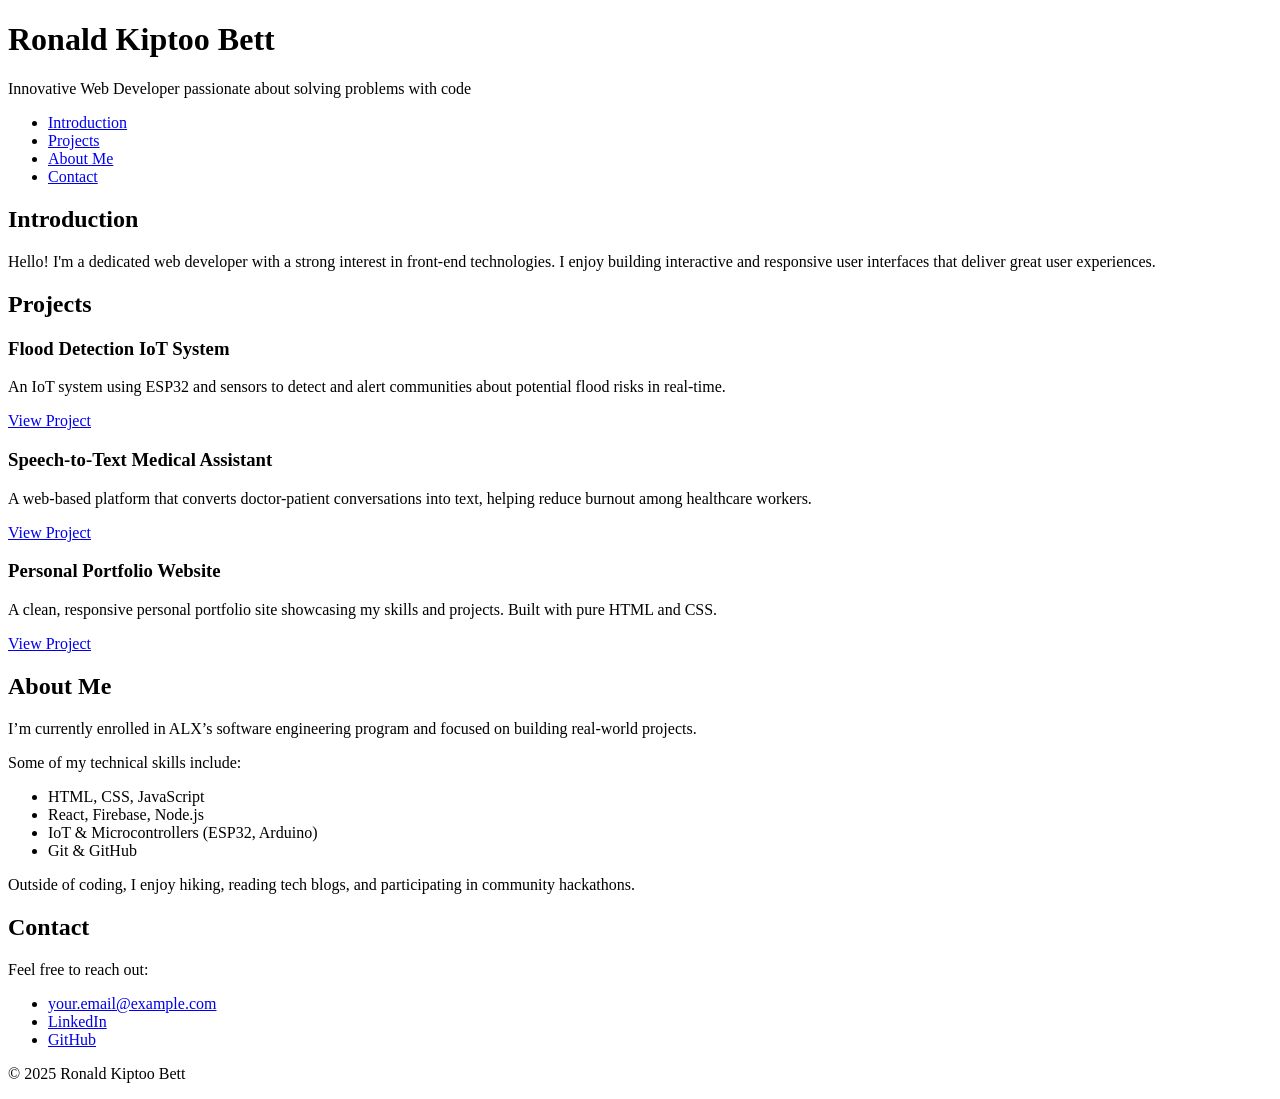
<file: css_basic/index.html>
<!DOCTYPE html>
<html lang="en">
<head>
  <meta charset="utf-8">
  <title>Ronald Kiptoo Bett - Personal Portfolio</title>
</head>
<body>
  <header>
    <h1>Ronald Kiptoo Bett </h1>
    <p>Innovative Web Developer passionate about solving problems with code</p>
  </header>

  <nav>
    <ul>
      <li><a href="#introduction">Introduction</a></li>
      <li><a href="#projects">Projects</a></li>
      <li><a href="#about">About Me</a></li>
      <li><a href="#contact">Contact</a></li>
    </ul>
  </nav>

  <section id="introduction">
    <h2>Introduction</h2>
    <p>Hello! I'm a dedicated web developer with a strong interest in front-end technologies. I enjoy building interactive and responsive user interfaces that deliver great user experiences.</p>
  </section>

  <section id="projects">
    <h2>Projects</h2>

    <article class="project">
      <h3>Flood Detection IoT System</h3>
      <p>An IoT system using ESP32 and sensors to detect and alert communities about potential flood risks in real-time.</p>
      <a href="https://github.com/ronaldbett64/flood-detection" target="_blank">View Project</a>
    </article>

    <article class="project">
      <h3>Speech-to-Text Medical Assistant</h3>
      <p>A web-based platform that converts doctor-patient conversations into text, helping reduce burnout among healthcare workers.</p>
      <a href="https://github.com/ronaldbett64/medical-assistant" target="_blank">View Project</a>
    </article>

    <article class="project">
      <h3>Personal Portfolio Website</h3>
      <p>A clean, responsive personal portfolio site showcasing my skills and projects. Built with pure HTML and CSS.</p>
      <a href="https://github.com/ronaldbett64/portfolio" target="_blank">View Project</a>
    </article>
  </section>

  <section id="about">
    <h2>About Me</h2>
    <p>I’m currently enrolled in ALX’s software engineering program and focused on building real-world projects.</p>
    <p>Some of my technical skills include:</p>
    <ul>
      <li>HTML, CSS, JavaScript</li>
      <li>React, Firebase, Node.js</li>
      <li>IoT & Microcontrollers (ESP32, Arduino)</li>
      <li>Git & GitHub</li>
    </ul>
    <p>Outside of coding, I enjoy hiking, reading tech blogs, and participating in community hackathons.</p>
  </section>

  <section id="contact">
    <h2>Contact</h2>
    <p>Feel free to reach out:</p>
    <ul>
      <li><a href="mailto:ronaldkiptoo64@gmail.com">your.email@example.com</a></li>
      <li><a href="https://www.linkedin.com/in/ronald-kiptoo-bett-97502622a/" target="_blank">LinkedIn</a></li>
      <li><a href="https://github.com/ronaldbett64" target="_blank">GitHub</a></li>
    </ul>
  </section>

  <footer>
    <p>&copy; 2025 Ronald Kiptoo Bett</p>
  </footer>
</body>
</html>
</file>
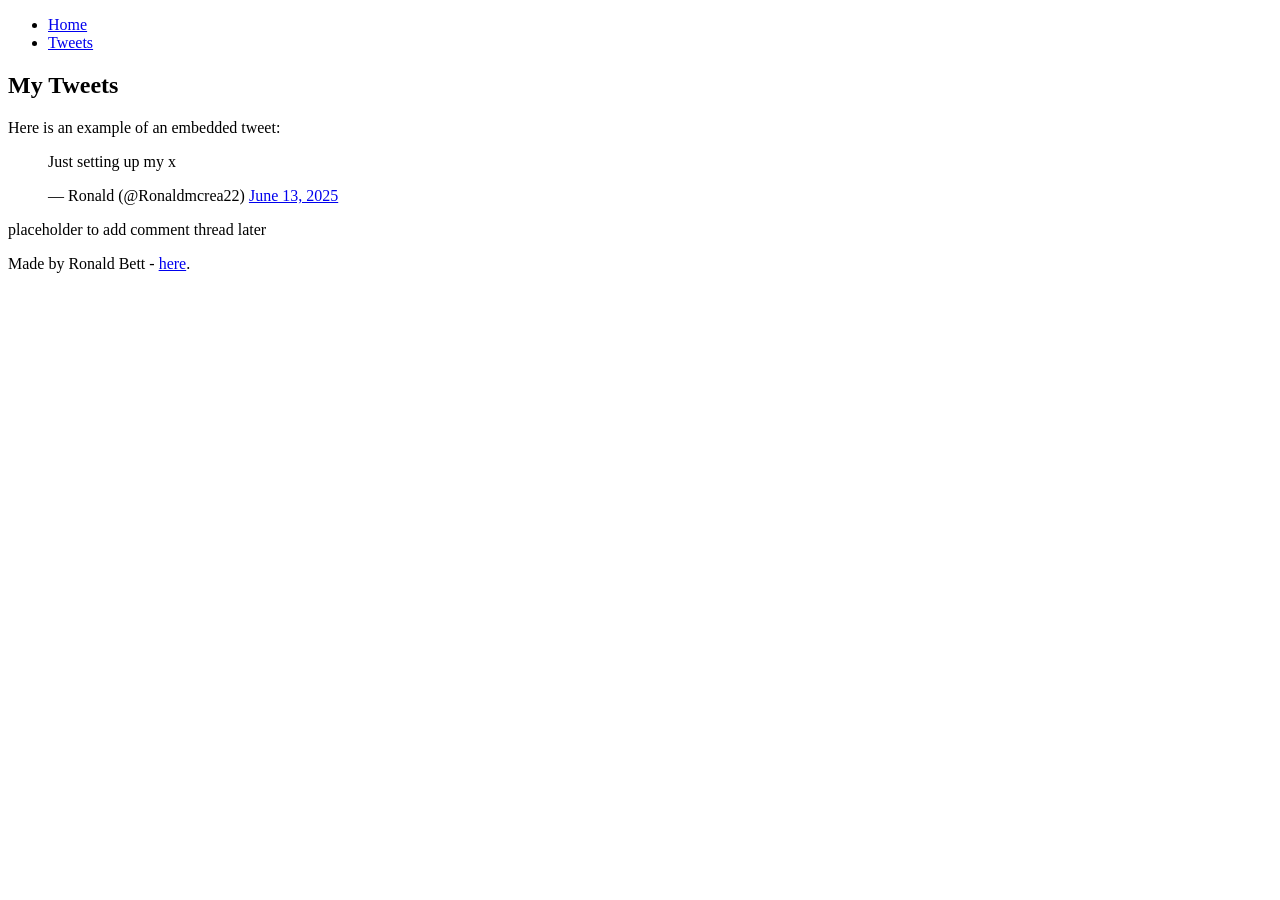
<file: css_basic/tweets.html>
<!DOCTYPE html>
<html lang="en">
<head>
  <meta charset="UTF-8" />
  <meta name="viewport" content="width=device-width, initial-scale=1.0" />
  <title>My Tweets</title>
</head>
<body>
  <header>
    <ul>
      <li><a href="index.html">Home</a></li>
      <li><a href="tweets.html">Tweets</a></li>
    </ul>
  </header>

  <main>
    <article>
      <h1>My Tweets</h1>
      <p>Here is an example of an embedded tweet:</p>
      <blockquote class="twitter-tweet">
        <p lang="en" dir="ltr">Just setting up my x</p>&mdash; Ronald (@Ronaldmcrea22)
        <a href="https://x.com/Ronaldmcrea22?t=i9pvEBZi2LN4Eob1feYEKw&s=09">June 13, 2025</a>
      </blockquote>
      <script async src="https://platform.x.com/widgets.js" charset="utf-8"></script>
    </article>

    <aside>
      <p>placeholder to add comment thread later</p>
    </aside>
  </main>

  <footer>
    <p>Made by Ronald Bett - <a href="https://github.com/ronaldbett64/My_First_Portfolio/blob/main/html_basic/tweets.html" target="_blank">here</a>.</p>
  </footer>
</body>
</html>
</file>
